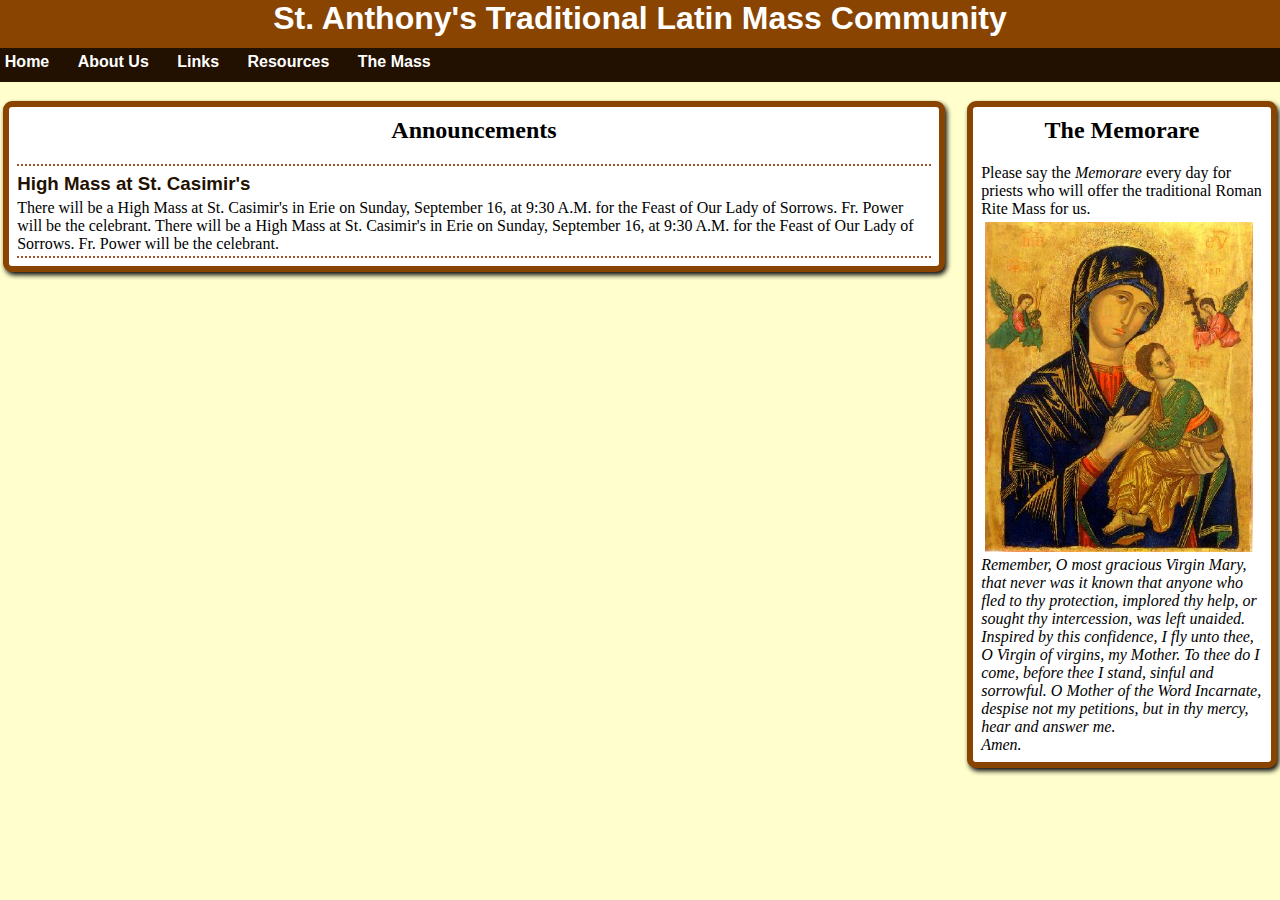
<file: index.html>
<!DOCTYPE html charset="utf-8">
<html >
  <head>
    <title>St. Anthony's Traditional Latin Mass Community</title>
    <link rel="stylesheet" href="css/site.css"/>
    <style type="text/css">
    </style>
    <meta charset="UTF-8"/> 
  </head>
  <body>
    <div id="page-header">
      <h1>St. Anthony's Traditional Latin Mass Community</h1>
      <div id="top-menu-bar">
        <a class="menu-item" href="/">Home</a>
        <a class="menu-item">About Us</a>
        <a class="menu-item">Links</a>
        <a class="menu-item">Resources</a>
        <a class="menu-item">The Mass</a>
      </div>
    </div>
    
    <div id="content">
      <div id="content-main" class="content-main">
        <!-- <div id="announcements"> -->
        
<div class="panel announcements">
  <h2>Announcements</h2>
  
  
  <div class="announcement">
    
    <h3>High Mass at St. Casimir's</h3>
    
  There will be a High Mass at St. Casimir's in Erie on Sunday, September 16, at 9:30 A.M. for the Feast of Our Lady of Sorrows.  Fr. Power will be the celebrant.

    
    
  There will be a High Mass at St. Casimir's in Erie on Sunday, September 16, at 9:30 A.M. for the Feast of Our Lady of Sorrows.  Fr. Power will be the celebrant.

  </div>
  
</div>


        <!-- </div> -->
        <!-- <div id="news-feed"> -->
        
        <!-- </div> -->
      </div>
      <div id="right-panel">
        <div id="novena" class="panel">
          <h2>The Memorare</h2>
          Please say the <i>Memorare</i> every day
          for priests who will offer the traditional
          Roman Rite Mass for us.
          <img src="contents/Our_Mother_of_Perpetual_Help.jpg"/>
          <i>Remember, O most gracious Virgin Mary,
          that never was it known that anyone who fled to thy protection,
          implored thy help, or sought thy intercession,
          was left unaided.
          Inspired by this confidence,
          I fly unto thee, O Virgin of virgins, my Mother.
          To thee do I come, before thee I stand, sinful and sorrowful.
          O Mother of the Word Incarnate,
          despise not my petitions,
          but in thy mercy, hear and answer me.<br/>
          Amen. </i>
        </div>
      </div>
    </div>
  </body>
</html>
</file>
<file: css/site.css>
/* General CSS Settings */
body {
    background-color: #fffecc;
    margin: 0;
    padding: 0;
}

.sidebar {
    border: 6px solid #840;
    border-radius: 9px;
    box-shadow: 2px 3px 5px #0b0a0a;
    margin: 0.2em;
    padding: 0.5em;
    background-color: white;
}
.panel {
    border: 6px solid #840;
    border-radius: 9px;
    box-shadow: 2px 3px 5px #0b0a0a;
    margin: 0.2em;
    padding: 0.5em;
    background-color: white;
}

.panel h2 {
    text-align: center;
    margin-top: 2px;
}
.left {
    float: left;
    clear: left;
}

.right {
    float: right;
    clear: right;
}

#right-panel {
    /* float: right; */
    /* max-width: 35%; */
}


#novena img {
    width: 95%;
    text-align: center;
    clear: both;
    padding: 4px;
}
#page-header {
    /* background-color: #fafa19; */
    /* position: absolute; */
    top: 0;
    left: 0;
    width: 100%;
    margin: 0 0 5px 0;
    font-family: sans-serif;
}

#page-header h1 {
    height: 1.5em;
    font-weight: bold;
    margin: 0;
    background-color: #840;
    color: white;
    overflow: hidden;
}
#top-menu-bar {
    height: 1.5em;
    background-color: #221000;
    color: white;
    width: 100%;
    padding: 0.3em;
}

#page-header + * {
    margin-top: 1em;
}

#top-menu-bar .menu-item {
    font-weight: bold;
    font-family: sans-serif;
    display: inline-block;
    padding-right: 1.5em;
    color: white;
    text-decoration: none;
}

#top-menu-bar .menu-item > a {
    color: white;
    text-decoration: none;
}

h1 {
    text-align: center;
}

h3 {
    font-family: sans-serif;
    color: #210;
    margin: 7px 0 4px 0;
}
.announcement {
    border-bottom: 2px dotted sienna;
    padding: 0 0 3px 0;
    border-top: 2px dotted sienna;
}

#content {
    display: grid;
    grid-template-columns: 3fr 1fr;
    width: 100%;
    grid-column-gap: 1em;
}

#content-main {

}
</file>
